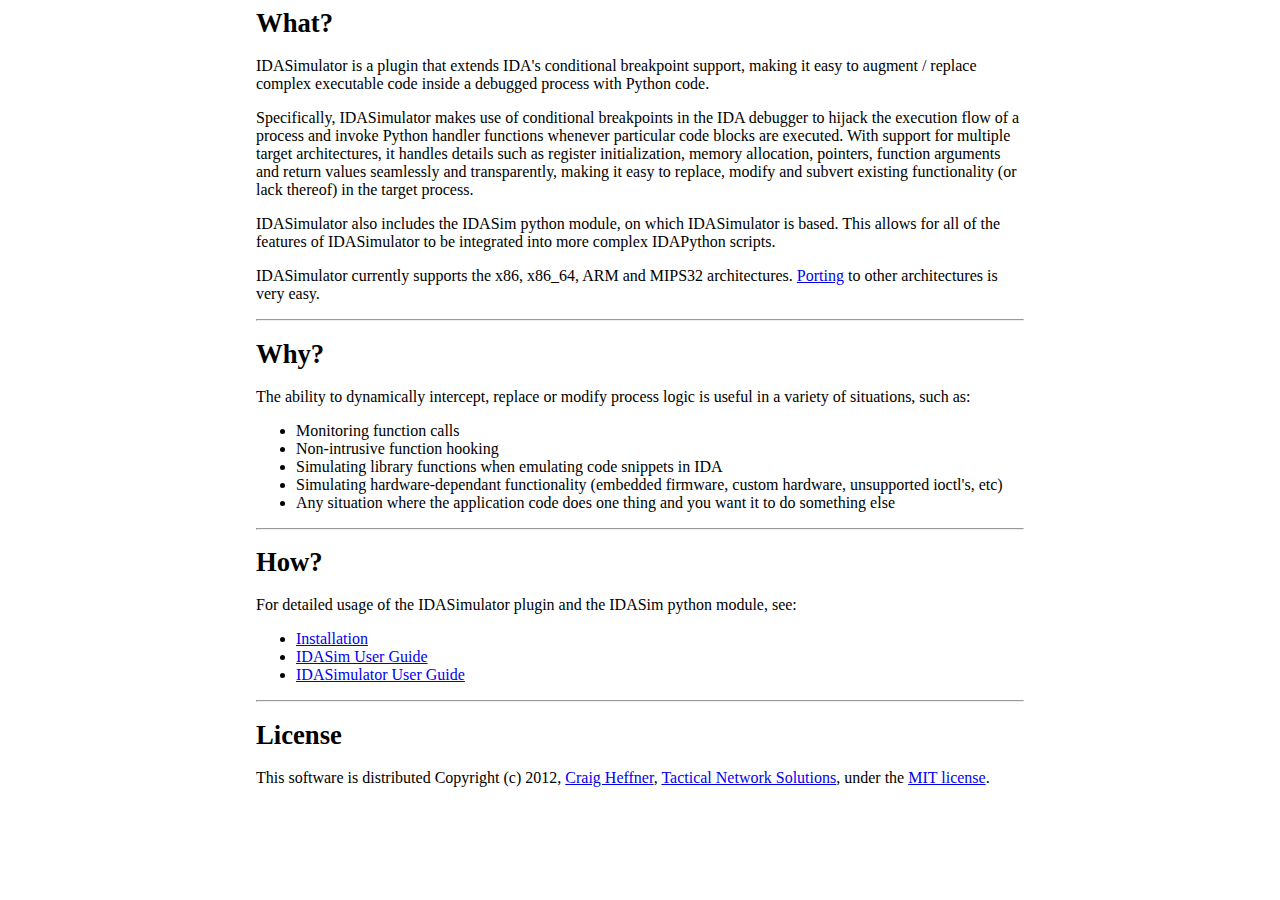
<file: docs/index.html>
<html>
	<head>
		<title>IDASimulator</title>
		<link rel="stylesheet" type="text/css" href="css/style.css">
	</head>

	<body>

		<h1>What?</h1>
		<div id="intro">
			<p>
			IDASimulator is a plugin that extends IDA's conditional breakpoint support, making it easy to augment / replace complex executable code inside a debugged process with Python code.
			</p>

			<p>
			Specifically, IDASimulator makes use of conditional breakpoints in the IDA debugger to hijack the execution flow of a process
			and invoke Python handler functions whenever particular code blocks are executed. With support for multiple target architectures,
			it handles details such as register initialization, memory allocation, pointers, function arguments and return values seamlessly 
			and transparently, making it easy to replace, modify and subvert existing functionality (or lack thereof) in the target process.
			</p>

			<p>
			IDASimulator also includes the IDASim python module, on which IDASimulator is based. This allows for all of the features of IDASimulator
			to be integrated into more complex IDAPython scripts.
			</p>

			<p>
			IDASimulator currently supports the x86, x86_64, ARM and MIPS32 architectures. <a href="idasim/index.html#porting">Porting</a> to other architectures is very easy.
			</p>
			<hr />
		</div>

		<h1>Why?</h1>
		<div id="why">
			<p>
				The ability to dynamically intercept, replace or modify process logic is useful in a variety of situations, such as:

				<ul>
					<li>Monitoring function calls </li>
					<li>Non-intrusive function hooking</li>
					<li>Simulating library functions when emulating code snippets in IDA</li>
					<li>Simulating hardware-dependant functionality (embedded firmware, custom hardware, unsupported ioctl's, etc)</li>
					<li>Any situation where the application code does one thing and you want it to do something else</li>
				</ul>
			</p>
			<hr />
		</div>

		<h1>How?</h1>
		<div id="start">
			<p>
				For detailed usage of the IDASimulator plugin and the IDASim python module, see:
				
				<ul>
					<li><a href="idasimulator/index.html#install">Installation</a></li>
					<li><a href="idasim/index.html">IDASim User Guide</a></li>
					<li><a href="idasimulator/index.html">IDASimulator User Guide</a></li>
				</ul>
			</p>
			<hr />
		</div>

		<h1>License</h1>
		<div id="copy">
		<p>
		This software is distributed Copyright (c) 2012, <a href="http://www.devttys0.com">Craig Heffner</a>, <a href="http://www.tacnetsol.com">Tactical Network Solutions</a>, under the <a href="http://www.opensource.org/licenses/MIT">MIT license</a>.
		</p>

		</div>
	</body>
</html>
</file>
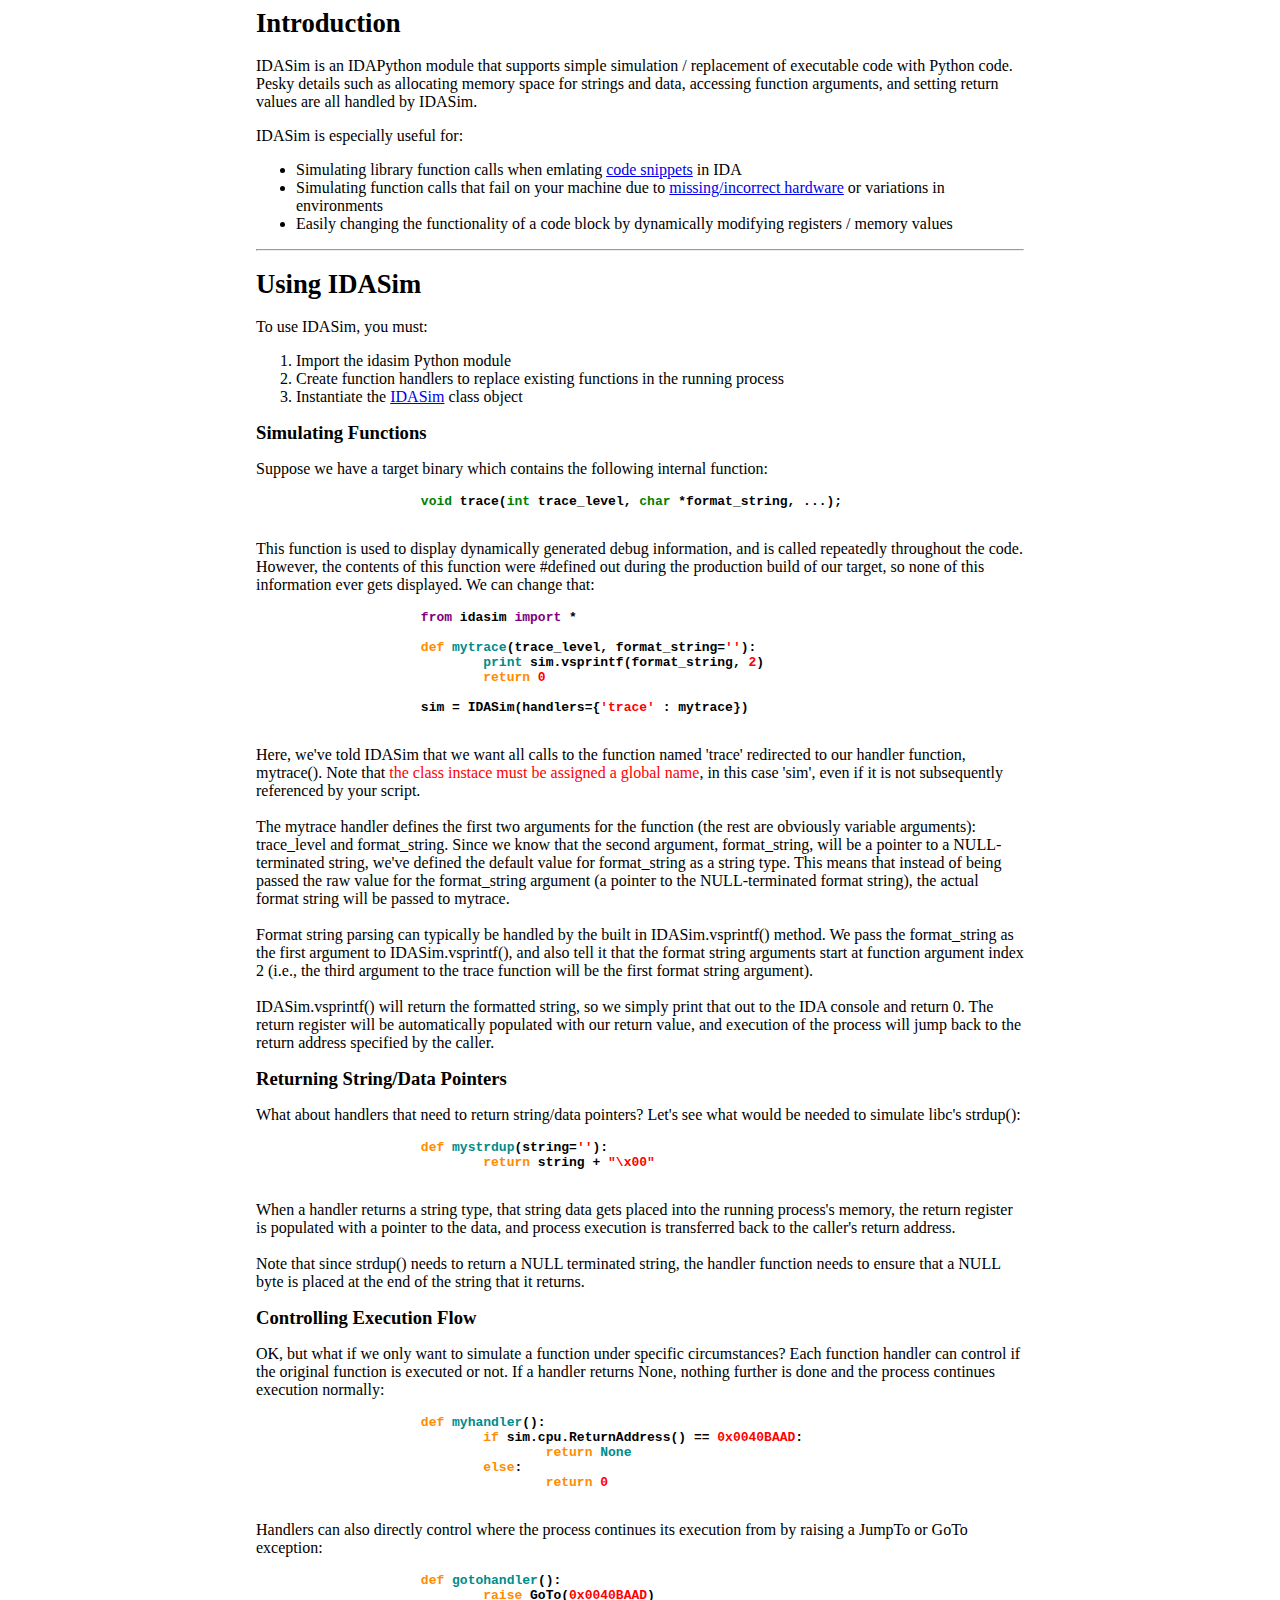
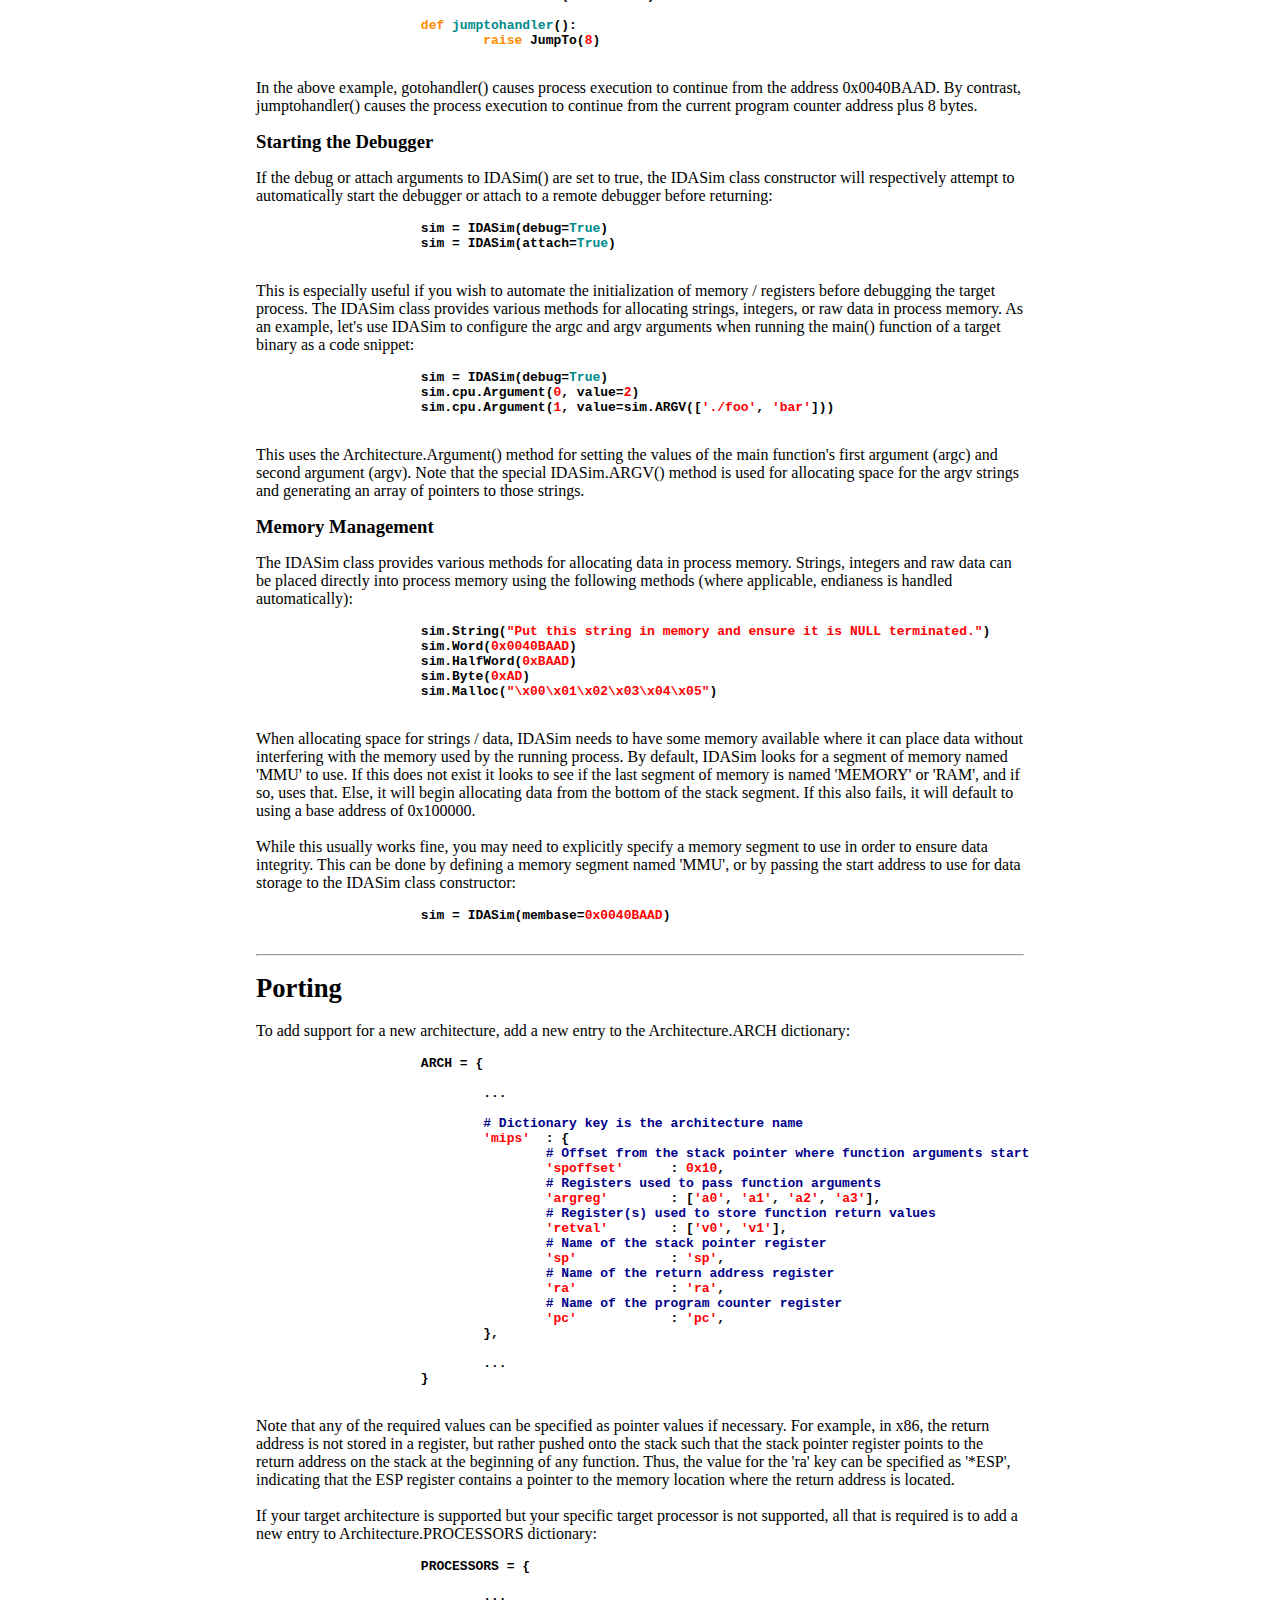
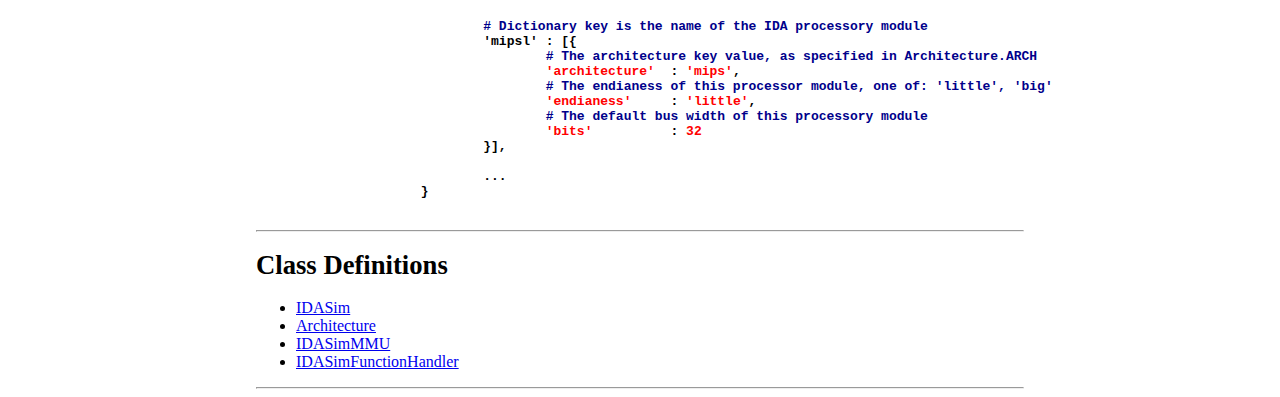
<file: docs/idasim/index.html>
<html>
	<head>
		<title>IDASim User Guide</title>
		<link rel="stylesheet" type="text/css" href="../css/style.css">
	</head>

	<body>

		<h1>Introduction</h1>
		<div id="intro">
			<p>
				IDASim is an IDAPython module that supports simple simulation / replacement of executable code
				with Python code.
				Pesky details such as allocating memory space for strings and data, accessing function arguments, 
				and setting return values are all handled by IDASim.
			</p>

			<p>
				IDASim is especially useful for:

				<ul>
					<li>Simulating library function calls when emlating <a href="http://www.hex-rays.com/products/ida/support/idadoc/1588.shtml">code snippets</a> in IDA</li>
					<li>Simulating function calls that fail on your machine due to <a href="http://www.devttys0.com/2012/03/emulating-nvram-in-qemu/">missing/incorrect hardware</a> or variations in environments</li>
					<li>Easily changing the functionality of a code block by dynamically modifying registers / memory values</li>
				</ul>
			</p>

			<hr />
		</div>

		<h1>Using IDASim</h1>
		<div id="usage">
			<p>
				To use IDASim, you must:

				<ol>
					<li>Import the idasim Python module</li>
					<li>Create function handlers to replace existing functions in the running process</li>
					<li>Instantiate the <a href="idasim.html">IDASim</a> class object</li>
				</ol>
			</p>
		<!--	<hr /> -->
			
			<h2>Simulating Functions</h2>
			<p>
				Suppose we have a target binary which contains the following internal function:
			
				<blockquote>
				<pre>
		<span class="green">void</span> trace(<span class="green">int</span> trace_level, <span class="green">char</span> *format_string, ...);
				</pre>
				</blockquote>

				This function is used to display dynamically generated debug information, and is called repeatedly throughout 
				the code. However, the contents of this function were #defined out during the production build of our target, 
				so none of this information ever gets displayed. We can change that:

				<blockquote>
				<pre>
		<span class="purple">from</span> idasim <span class="purple">import</span> *

		<span class="gold">def</span> <span class="aqua">mytrace</span>(trace_level, format_string=<span class="red">''</span>):
			<span class="aqua">print</span> sim.vsprintf(format_string, <span class="red">2</span>)
			<span class="gold">return</span> <span class="red">0</span>

		sim = IDASim(handlers={<span class="red">'trace'</span> : mytrace})
				</pre>
				</blockquote>

				Here, we've told IDASim that we want all calls to the function named 'trace' redirected to our handler function, mytrace().
				Note that <span class="red">the class instace must be assigned a global name</span>, in this case 'sim', even if it is not 
				subsequently referenced by your script.
				<br /><br />

				The mytrace handler defines the first two arguments for the function (the rest are obviously variable arguments): trace_level 
				and format_string. Since we know that the second argument, format_string, will be a pointer to a NULL-terminated string, we've 
				defined the default value for format_string as a string type. This means that instead of being passed the raw value for the 
				format_string argument (a pointer to the NULL-terminated format string), the actual format string will be passed to mytrace.
				<br /><br />

				Format string parsing can typically be handled by the built in IDASim.vsprintf() method. We pass the format_string as the first argument to
				IDASim.vsprintf(), and also tell it that the format string arguments start at function argument index 2 (i.e., the third argument
				to the trace function will be the first format string argument).
				<br /><br />

				IDASim.vsprintf() will return the formatted string, so we simply print that out to the IDA console and return 0. The
				return register will be automatically populated with our return value, and execution of the process will jump back
				to the return address specified by the caller.
			</p>
		<!--	<hr /> -->

			<h2 id="handlers">Returning String/Data Pointers</h2>
			<p>
				What about handlers that need to return string/data pointers? Let's see what would be needed to simulate libc's strdup():

				<blockquote>
				<pre>
		<span class="gold">def</span> <span class="aqua">mystrdup</span>(string=<span class="red">''</span>):
			<span class="gold">return</span> string + <span class="red">"\x00"</span>
				</pre>
				</blockquote>

				When a handler returns a string type, that string data gets placed into the running process's memory, the return
				register is populated with a pointer to the data, and process execution is transferred back to the caller's return address.
				<br /><br />

				Note that since strdup() needs to return a NULL terminated string, the handler function needs to ensure that a NULL byte 
				is placed at the end of the string that it returns.
			</p>
		<!--	<hr /> -->

			<h2>Controlling Execution Flow</h2>
			<p>
				OK, but what if we only want to simulate a function under specific circumstances? Each function handler can control if the
				original function is executed or not. If a handler returns None, nothing further is done and the process continues execution normally:

				<blockquote>
				<pre>
		<span class="gold">def</span> <span class="aqua">myhandler</span>():
			<span class="gold">if</span> sim.cpu.ReturnAddress() == <span class="red">0x0040BAAD</span>:
				<span class="gold">return</span> <span class="aqua">None</span>
			<span class="gold">else</span>:
				<span class="gold">return</span> <span class="red">0</span>
				</blockquote>
				</pre>
			</p>

			<p>
				Handlers can also directly control where the process continues its execution from by raising a JumpTo or GoTo exception:

				<blockquote>
				<pre>
		<span class="gold">def</span> <span class="aqua">gotohandler</span>():
			<span class="gold">raise</span> GoTo(<span class="red">0x0040BAAD</span>)

		<span class="gold">def</span> <span class="aqua">jumptohandler</span>():
			<span class="gold">raise</span> JumpTo(<span class="red">8</span>)
				</pre>
				</blockquote>

				In the above example, gotohandler() causes process execution to continue from the address 0x0040BAAD. By contrast, jumptohandler()
				causes the process execution to continue from the current program counter address plus 8 bytes.
			</p>
		<!--	<hr /> -->

			<h2>Starting the Debugger</h2>
			<p>
				If the debug or attach arguments to IDASim() are set to true, the IDASim class constructor will respectively attempt to automatically 
				start the debugger or attach to a remote debugger before returning:
	
				<blockquote>
				<pre>
		sim = IDASim(debug=<span class="aqua">True</span>)
		sim = IDASim(attach=<span class="aqua">True</span>)
				</pre>
				</blockquote>

				This is especially useful if you wish to automate the initialization of memory / registers before debugging the target process.
				The IDASim class provides various methods for allocating strings, integers, or raw data in process memory. As an example, let's
				use IDASim to configure the argc and argv arguments when running the main() function of a target binary as a code snippet:

				<blockquote>
				<pre>
		sim = IDASim(debug=<span class="aqua">True</span>)
		sim.cpu.Argument(<span class="red">0</span>, value=<span class="red">2</span>)
		sim.cpu.Argument(<span class="red">1</span>, value=sim.ARGV([<span class="red">'./foo'</span>, <span class="red">'bar'</span>]))
				</pre>
				</blockquote>

				This uses the Architecture.Argument() method for setting the values of the main function's first argument (argc) and second argument (argv).
				Note that the special IDASim.ARGV() method is used for allocating space for the argv strings and generating an array of pointers to 
				those strings.
			</p>
		<!--	<hr /> -->

			<h2 id="mmu">Memory Management</h2>
			<p>
				The IDASim class provides various methods for allocating data in process memory. Strings, integers and raw data can be placed directly
				into process memory using the following methods (where applicable, endianess is handled automatically):

				<blockquote>
				<pre>
		sim.String(<span class="red">"Put this string in memory and ensure it is NULL terminated."</span>)
		sim.Word(<span class="red">0x0040BAAD</span>)
		sim.HalfWord(<span class="red">0xBAAD</span>)
		sim.Byte(<span class="red">0xAD</span>)
		sim.Malloc(<span class="red">"\x00\x01\x02\x03\x04\x05"</span>)
				</pre>
				</blockquote>

				When allocating space for strings / data, IDASim needs to have some memory available where it can place data without interfering with
				the memory used by the running process. By default, IDASim looks for a segment of memory named 'MMU' to use. If this does not exist
				it looks to see if the last segment of memory is named 'MEMORY' or 'RAM', and if so, uses that. Else, it will begin allocating data 
				from the bottom of the stack segment. If this also fails, it will default to using a base address of 0x100000.
				<br /><br />
				While this usually works fine, you may need to explicitly specify a memory segment to use in order to ensure data integrity. This can be 
				done by defining a memory segment named 'MMU', or by passing the start address to use for data storage to the IDASim class constructor:

				<blockquote>
				<pre>
		sim = IDASim(membase=<span class="red">0x0040BAAD</span>)
				</pre>
				</blockquote>
			</p>
			<hr />
			
		</div>

		<h1 id="porting">Porting</h1>
		<div id="ports">
			<p>
				 To add support for a new architecture, add a new entry to the Architecture.ARCH dictionary:

				<blockquote>
				<pre>
		ARCH = {

			...
	
			<span class="blue"># Dictionary key is the architecture name</span>
			<span class="red">'mips'</span>  : {
				<span class="blue"># Offset from the stack pointer where function arguments start</span>
				<span class="red">'spoffset'</span>      : <span class="red">0x10</span>,
				<span class="blue"># Registers used to pass function arguments</span>
				<span class="red">'argreg'</span>        : [<span class="red">'a0'</span>, <span class="red">'a1'</span>, <span class="red">'a2'</span>, <span class="red">'a3'</span>],
				<span class="blue"># Register(s) used to store function return values</span>
				<span class="red">'retval'</span>        : [<span class="red">'v0'</span>, <span class="red">'v1'</span>],
				<span class="blue"># Name of the stack pointer register</span>
				<span class="red">'sp'</span>            : <span class="red">'sp'</span>,
				<span class="blue"># Name of the return address register</span>
				<span class="red">'ra'</span>            : <span class="red">'ra'</span>,
				<span class="blue"># Name of the program counter register</span>
				<span class="red">'pc'</span>            : <span class="red">'pc'</span>,
			},
	
			...
		}
				</pre>
				</blockquote>

				Note that any of the required values can be specified as pointer values if necessary. For example, in x86, the return
				address is not stored in a register, but rather pushed onto the stack such that the stack pointer register points
				to the return address on the stack at the beginning of any function. Thus, the value for the 'ra' key can be specified
				as '*ESP', indicating that the ESP register contains a pointer to the memory location where the return address is located.
				<br /><br />

				If your target architecture is supported but your specific target processor is not supported, all
				that is required is to add a new entry to Architecture.PROCESSORS dictionary:

				<blockquote>
				<pre>
		PROCESSORS = {

			...

			<span class="blue"># Dictionary key is the name of the IDA processory module</span>
			'mipsl' : [{
				<span class="blue"># The architecture key value, as specified in Architecture.ARCH</span>
				<span class="red">'architecture'</span>  : <span class="red">'mips'</span>,
				<span class="blue"># The endianess of this processor module, one of: 'little', 'big'</span>
				<span class="red">'endianess'</span>     : <span class="red">'little'</span>,
				<span class="blue"># The default bus width of this processory module</span>
				<span class="red">'bits'</span>          : <span class="red">32</span>
			}],

			...
		}
				</blockquote>
				</pre>
			</p>
			<hr />
		</div>

		<h1>Class Definitions</h1>
		<div id="classes">
			<p>
				<ul>
					<li><a href="idasim.html">IDASim</a></li>
					<li><a href="architecture.html">Architecture</a></li>
					<li><a href="mmu.html">IDASimMMU</a></li>
					<li><a href="handler.html">IDASimFunctionHandler</a></li>
				</ul>
			</p>
			<hr />
		</div>
	</body>
</html>
</file>
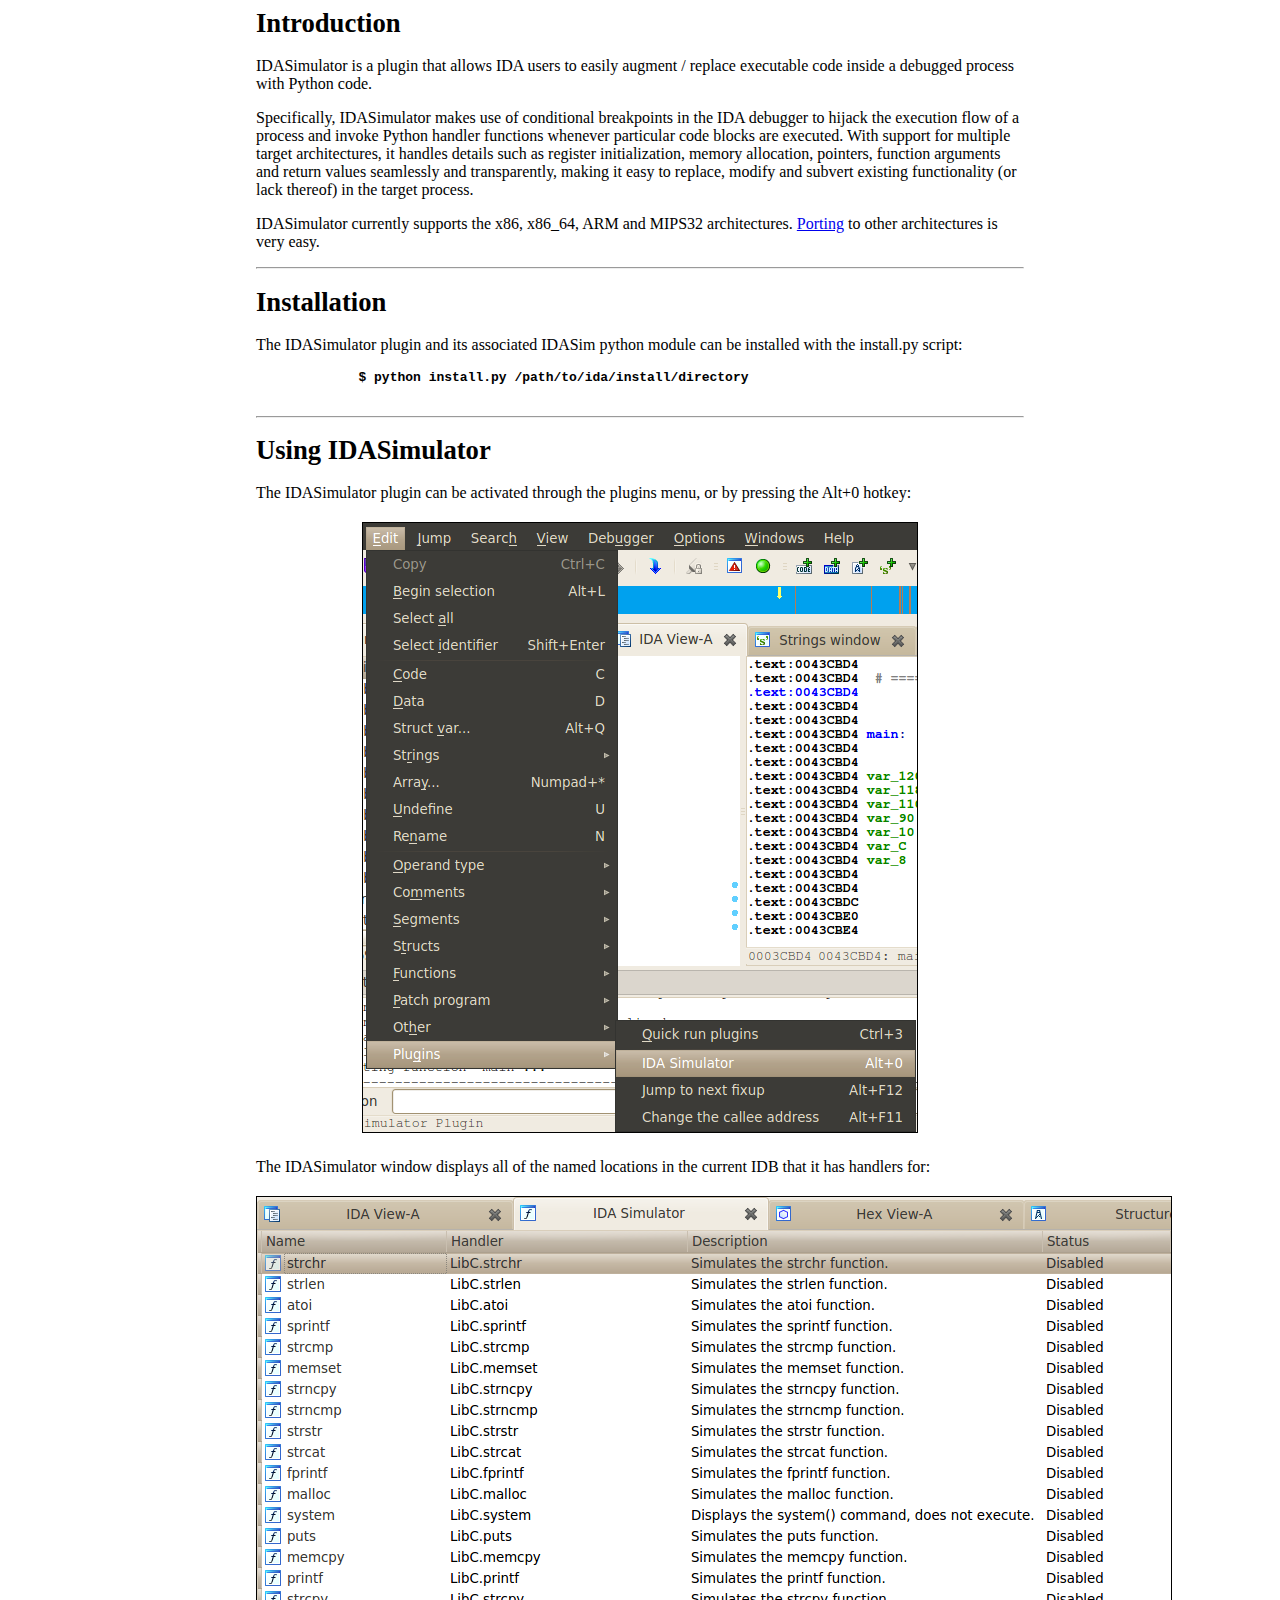
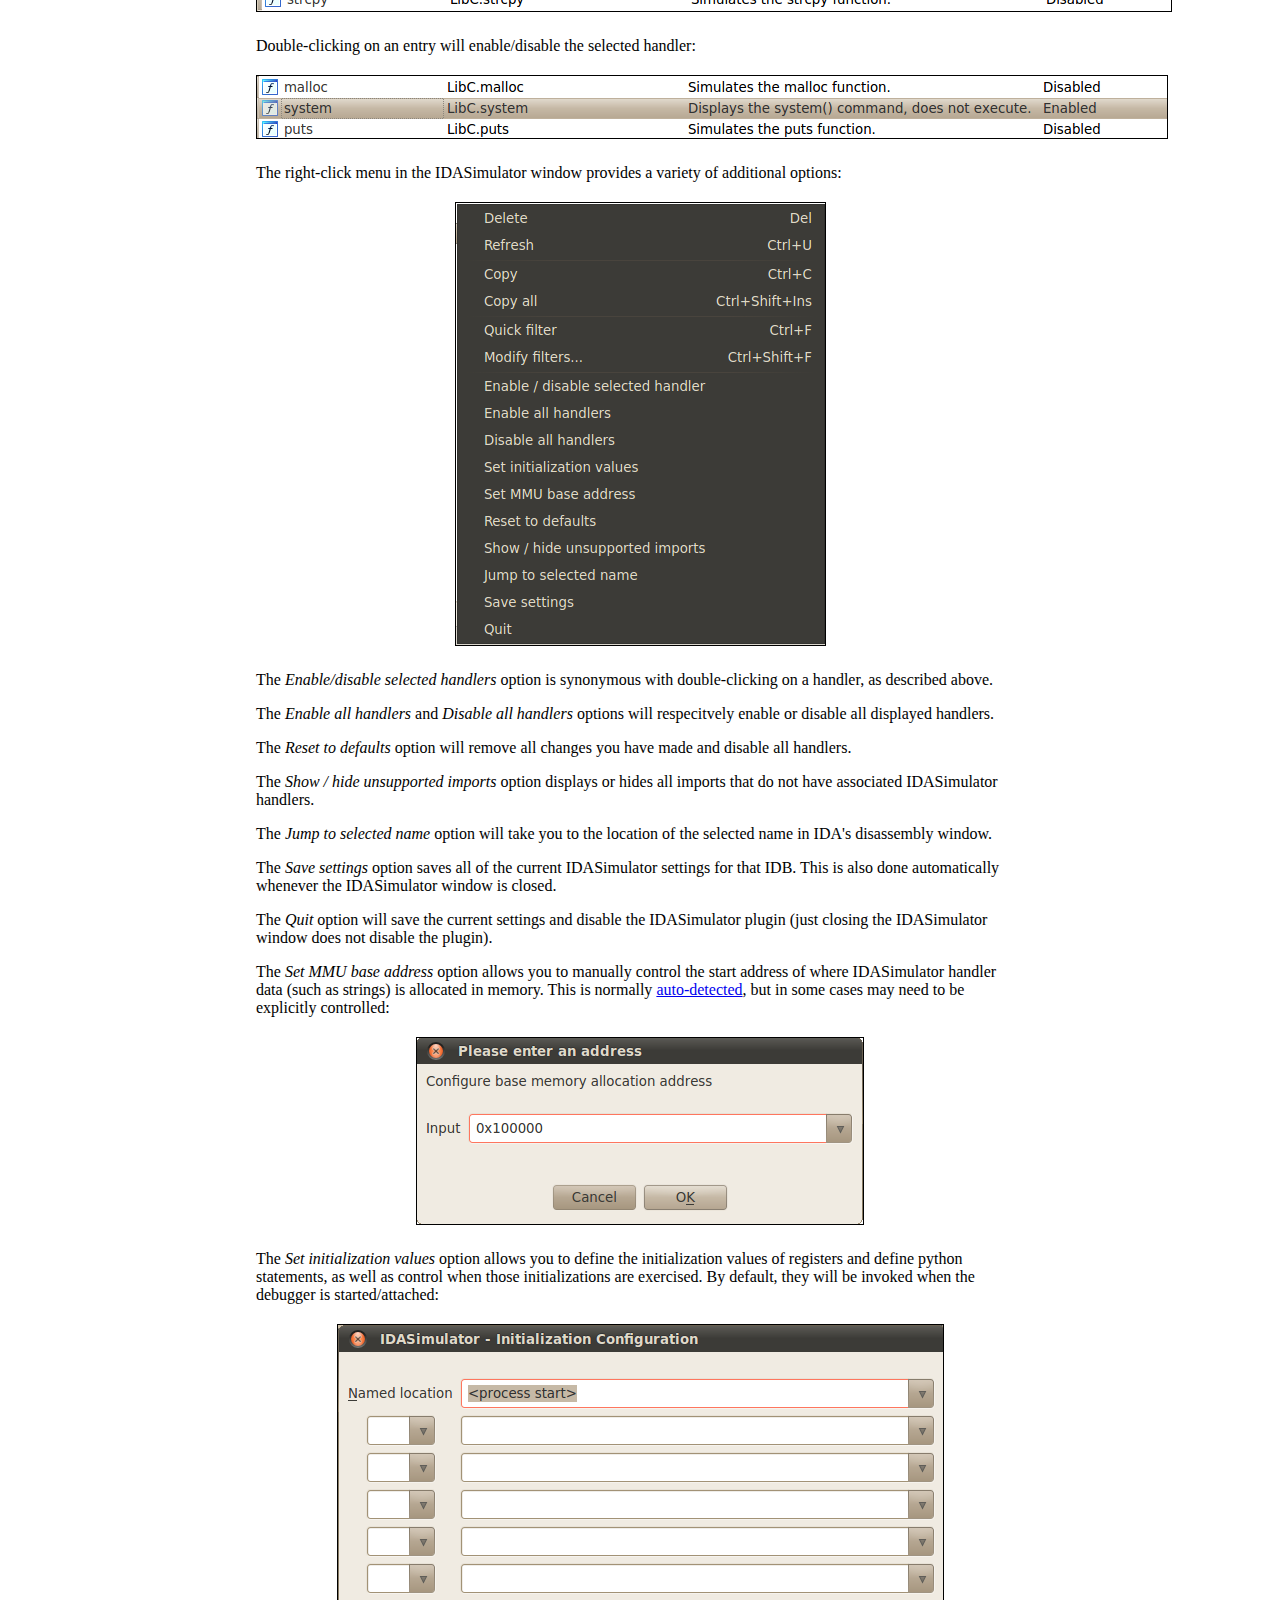
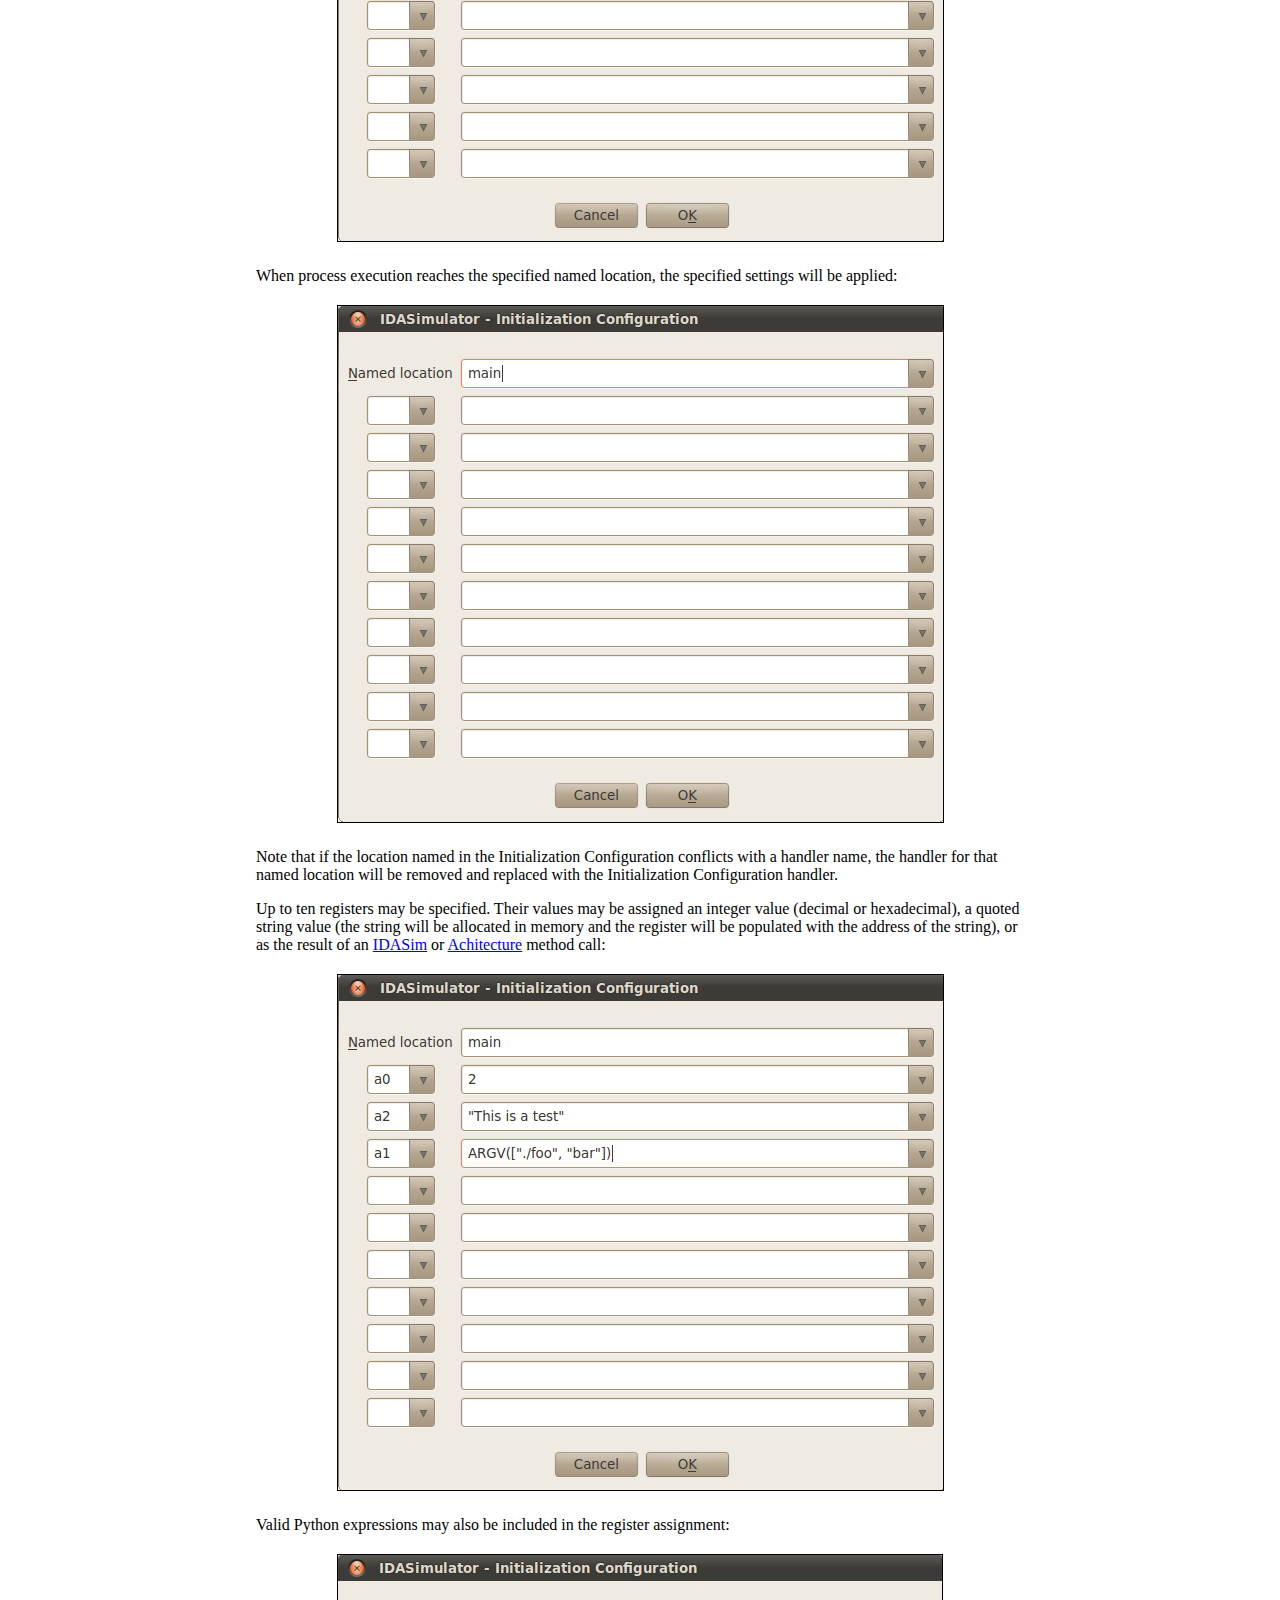
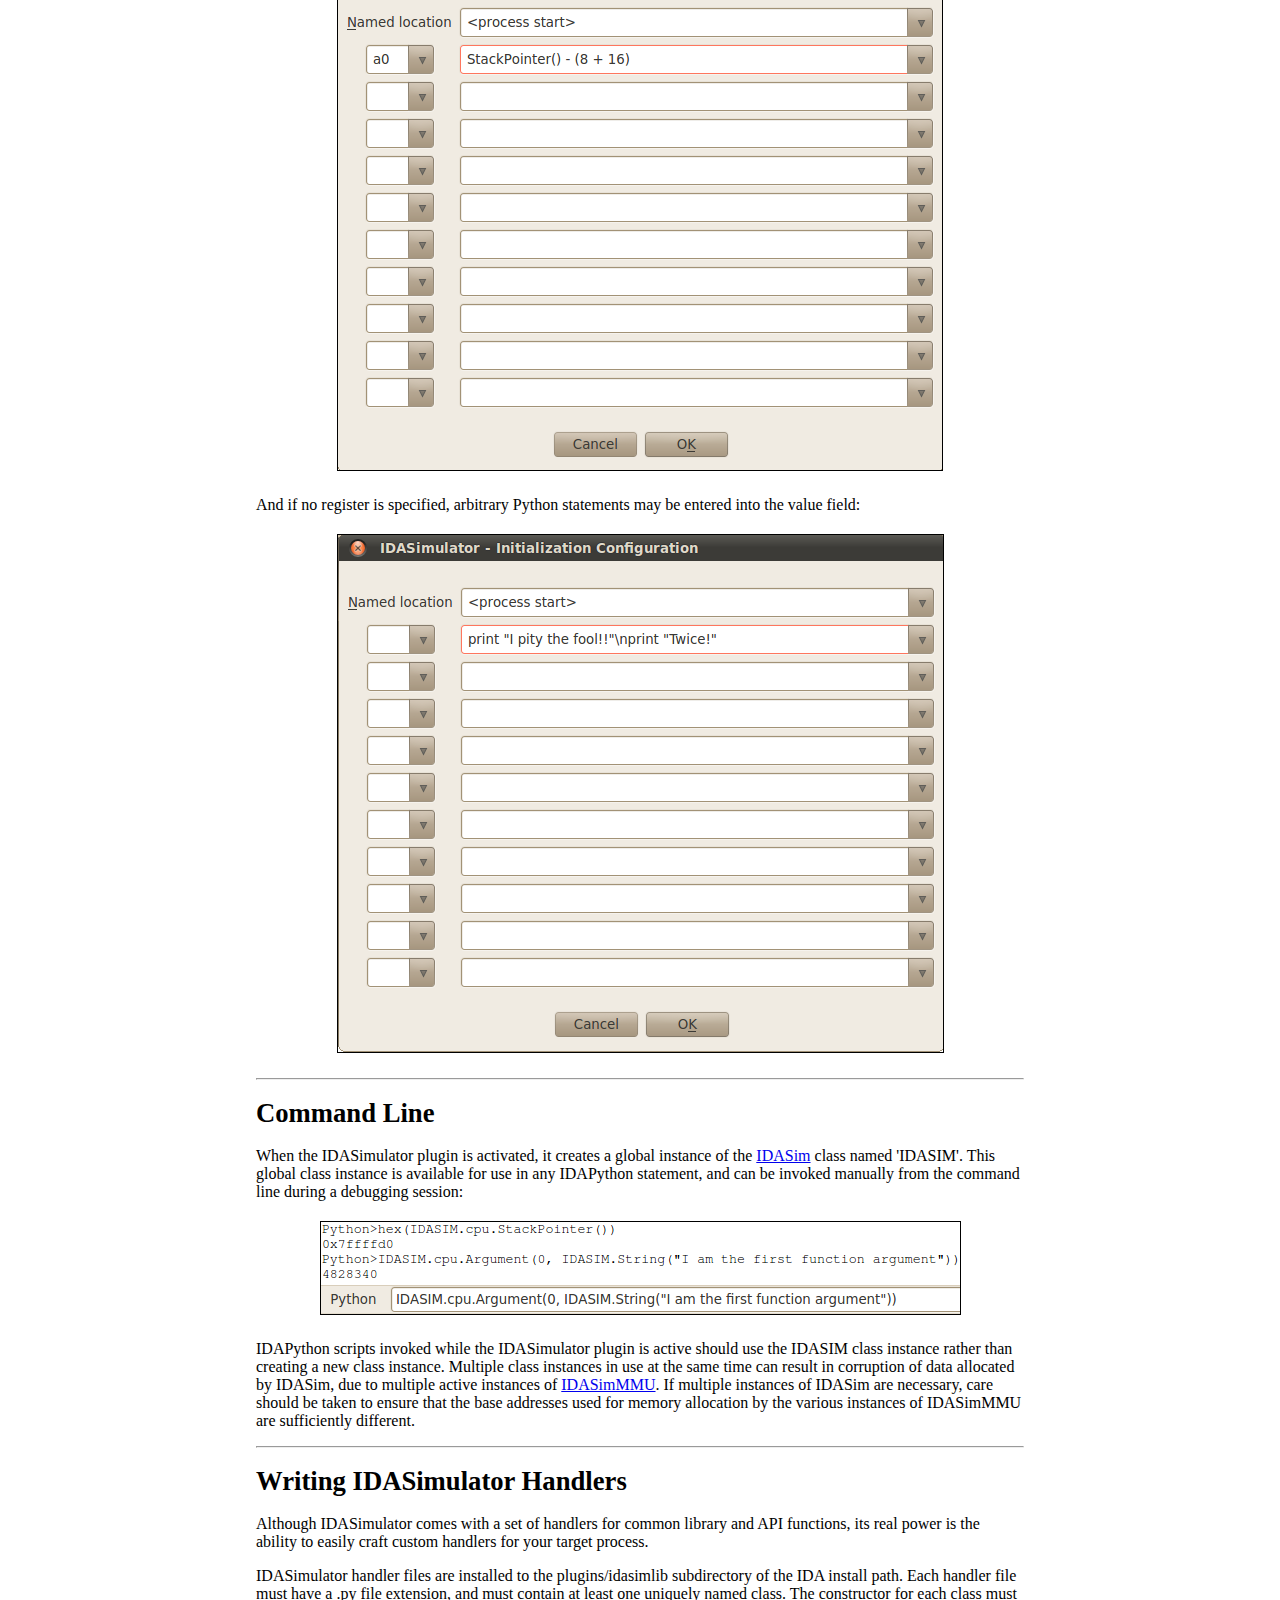
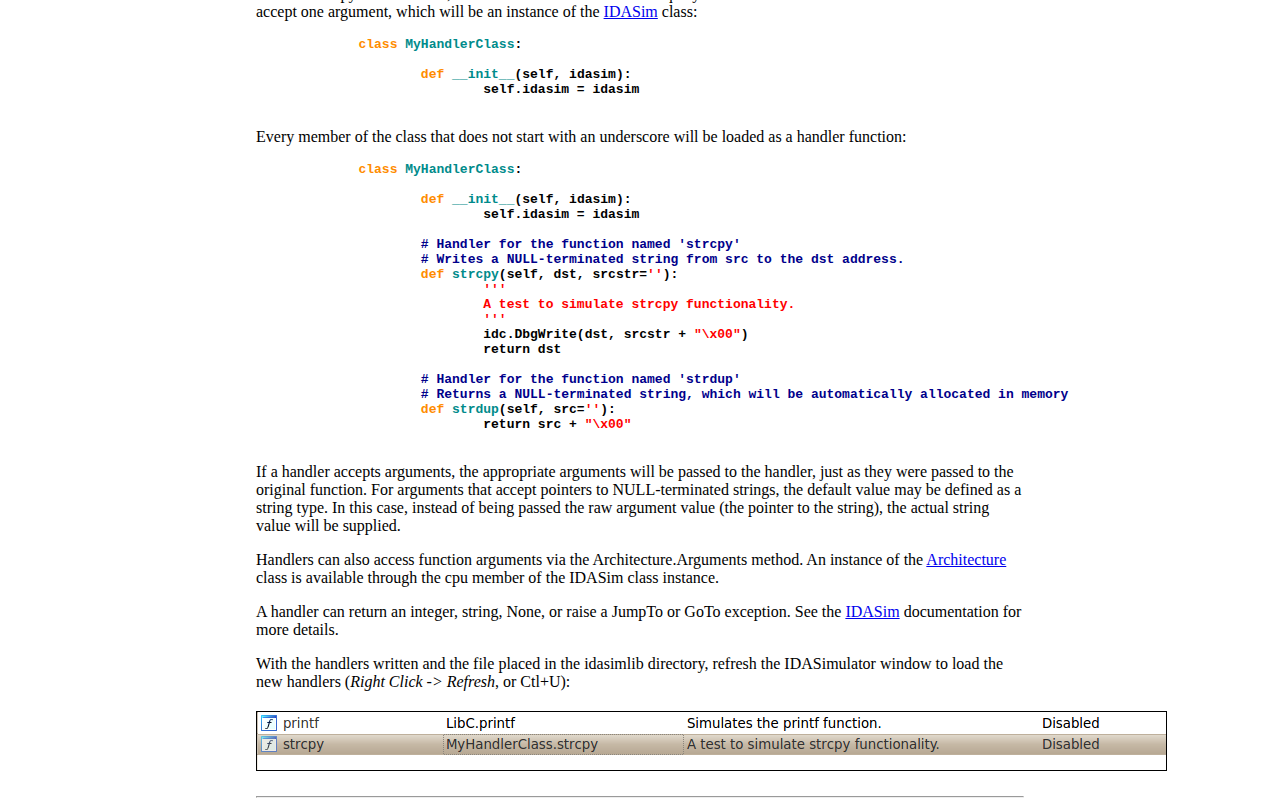
<file: docs/idasimulator/index.html>
<html>
	<head>
		<title>IDASimulator User Guide</title>
		<link rel="stylesheet" type="text/css" href="../css/style.css">
	</head>

	<body>

		<h1>Introduction</h1>
		<div id="intro">
			<p>
			IDASimulator is a plugin that allows IDA users to easily augment / replace executable code inside a debugged process with Python code.
			</p>

			<p>
			Specifically, IDASimulator makes use of conditional breakpoints in the IDA debugger to hijack the execution flow of a process
			and invoke Python handler functions whenever particular code blocks are executed. With support for multiple target architectures,
			it handles details such as register initialization, memory allocation, pointers, function arguments and return values seamlessly 
			and transparently, making it easy to replace, modify and subvert existing functionality (or lack thereof) in the target process.
			</p>

			<p>
			IDASimulator currently supports the x86, x86_64, ARM and MIPS32 architectures. <a href="../idasim/index.html#porting">Porting</a> to other architectures is very easy.
			</p>
			<hr />
		</div>

		<h1 id="install">Installation</h1>
		<div id="installation">
			<p>
			The IDASimulator plugin and its associated IDASim python module can be installed with the install.py script:

			<blockquote>
			<pre>
	$ python install.py /path/to/ida/install/directory
			</pre>
			</blockquote>
			</p>
			<hr />
		</div>

		<h1>Using IDASimulator</h1>
		<div id="usage">
			<p>
			The IDASimulator plugin can be activated through the plugins menu, or by pressing the Alt+0 hotkey:
			</p>

			<p>
			<img src="images/start_idasimulator.png" />

			<p>
			The IDASimulator window displays all of the named locations in the current IDB that it has handlers for:
			</p>

			<p>
			<img src="images/activate_plugin.png" />
			</p>

			<p>
			Double-clicking on an entry will enable/disable the selected handler:
			</p>

			<p>
			<img src="images/activate_handler.png" />
			</p>

			<p>
			The right-click menu in the IDASimulator window provides a variety of additional options:
			</p>

			<p>
			<img src="images/right_click_menu.png" />
			</p>

			<p>
			The <em>Enable/disable selected handlers</em> option is synonymous with double-clicking on a handler, as described above.
			</p>

			<p>
			The <em>Enable all handlers</em> and <em>Disable all handlers</em> options will respecitvely enable or disable all displayed handlers.
			</p>

			<p>
			The <em>Reset to defaults</em> option will remove all changes you have made and disable all handlers.
			</p>

			<p>
			The <em>Show / hide unsupported imports</em> option displays or hides all imports that do not have associated IDASimulator handlers.
			</p>

			<p>
			The <em>Jump to selected name</em> option will take you to the location of the selected name in IDA's disassembly window.
			</p>
	
			<p>
			The <em>Save settings</em> option saves all of the current IDASimulator settings for that IDB. This is also done automatically whenever the IDASimulator
			window is closed.
			</p>

			<p>
			The <em>Quit</em> option will save the current settings and disable the IDASimulator plugin (just closing the IDASimulator window does not disable the plugin).
			</p>

			<p>The <em>Set MMU base address</em> option allows you to manually control the start address of where IDASimulator handler data (such as strings)
			is allocated in memory. This is normally <a href="../idasim/index.html#mmu">auto-detected</a>, but in some cases may need to be explicitly controlled:
			<p>

			<p>
			<img src="images/membase.png" />
			</p>

			<p>
			The <em>Set initialization values</em> option allows you to define the initialization values of registers and define python statements, 
			as well as control when those initializations are exercised. By default, they will be invoked when the debugger is started/attached:
			</p>

			<p>
			<img src="images/register_config_defaults.png" />
			</p>

			<p>
			When process execution reaches the specified named location, the specified settings will be applied:
			</p>

			<p>
			<img src="images/register_config_main.png" />
			</p>

			<p>
			Note that if the location named in the Initialization Configuration conflicts with a handler name, the handler for that
			named location will be removed and replaced with the Initialization Configuration handler.
			</p>

			<p>
			Up to ten registers may be specified. Their values may be assigned an integer value (decimal or hexadecimal), a quoted string value (the string will 
			be allocated in memory and the register will be populated with the address of the string), or as the result of an 
			<a href="../idasim/idasim.html">IDASim</a> or <a href="../idasim/architecture.html">Achitecture</a> method call:
			</p>

			<p>
			<img src="images/registers_configured.png" />
			</p>

			<p>
			Valid Python expressions may also be included in the register assignment:
			</p>

			<p>
			<img src="images/register_config_expression.png" />
			</p>

			<p>
			And if no register is specified, arbitrary Python statements may be entered into the value field:
			</p>

			<p>
			<img src="images/python_expression.png" />
			</p>

			<hr />
		</div>

		<h1>Command Line</h1>
		<div id="cmdline">
			<p>
			When the IDASimulator plugin is activated, it creates a global instance of the <a href="../idasim/idasim.html">IDASim</a> class named 'IDASIM'. 
			This global class instance is available for use in any IDAPython statement, and can be invoked manually from the command line during a debugging session:
			</p>	

			<p>
			<img src="images/idasimulator_command_line.png" />
			</p>

			<p>
			IDAPython scripts invoked while the IDASimulator plugin is active should use the IDASIM class instance rather than creating a new class instance.
			Multiple class instances in use at the same time can result in corruption of data allocated by IDASim, due to multiple active instances of 
			<a href="../idasim/mmu.html">IDASimMMU</a>.
			If multiple instances of IDASim are necessary, care should be taken to ensure that the base addresses used for memory allocation by the various
			instances of IDASimMMU are sufficiently different.
			</p>

			<hr />
		</div>

		<h1>Writing IDASimulator Handlers</h1>
		<div id="handlers">
			<p>
			Although IDASimulator comes with a set of handlers for common library and API functions, its real power is the ability to easily
			craft custom handlers for your target process.
			</p>

			<p>
			IDASimulator handler files are installed to the plugins/idasimlib subdirectory of the IDA install path. Each handler file must have a .py 
			file extension, and must contain at least one uniquely named class. The constructor for each class must accept one argument, which will be
			an instance of the <a href="../idasim/idasim.html">IDASim</a> class:

			<blockquote>
			<pre>
	<span class="gold">class</span> <span class="aqua">MyHandlerClass</span>:

		<span class="gold">def</span> <span class="aqua">__init__</span>(self, idasim):
			self.idasim = idasim
			</pre>
			</blockquote>
			</p>

			<p>
			Every member of the class that does not start with an underscore will be loaded as a handler function:

			<blockquote>
			<pre>
	<span class="gold">class</span> <span class="aqua">MyHandlerClass</span>:

		<span class="gold">def</span> <span class="aqua">__init__</span>(self, idasim):
			self.idasim = idasim

		<span class="blue"># Handler for the function named 'strcpy'
		# Writes a NULL-terminated string from src to the dst address.</span>
		<span class="gold">def</span> <span class="aqua">strcpy</span>(self, dst, srcstr=<span class="red">''</span>):
			<span class="red">'''
			A test to simulate strcpy functionality.
			'''</span>
			idc.DbgWrite(dst, srcstr + <span class="red">"\x00"</span>)
			return dst

		<span class="blue"># Handler for the function named 'strdup'
		# Returns a NULL-terminated string, which will be automatically allocated in memory</span>
		<span class="gold">def</span> <span class="aqua">strdup</span>(self, src=<span class="red">''</span>):
			return src + <span class="red">"\x00"</span>
			</pre>
			</blockquote>
			</p>

			<p>
			If a handler accepts arguments, the appropriate arguments will be passed to the handler, just as they were passed to the
			original function. For arguments that accept pointers to NULL-terminated strings, the default value may be defined as a string type. 
			In this case, instead of being passed the raw argument value (the pointer to the string), the actual string value will be supplied.
			</p>

			<p>
			Handlers can also access function arguments via the Architecture.Arguments method. 
			An instance of the <a href="../idasim/architecture.html">Architecture</a> class is available through the cpu member of the IDASim class instance.
			</p>

			<p>
			A handler can return an integer, string, None, or raise a JumpTo or GoTo exception. 
			See the <a href="../idasim/index.html#handlers">IDASim</a> documentation for more details.
			</p>

			<p>
			With the handlers written and the file placed in the idasimlib directory, refresh the IDASimulator window to load the new handlers (<em>Right Click -> Refresh</em>, or Ctl+U):
			</p>

			<p>
			<img src="images/new_handler.png" />
			</p>
			<hr />
		</div>
	</body>
</html>
</file>
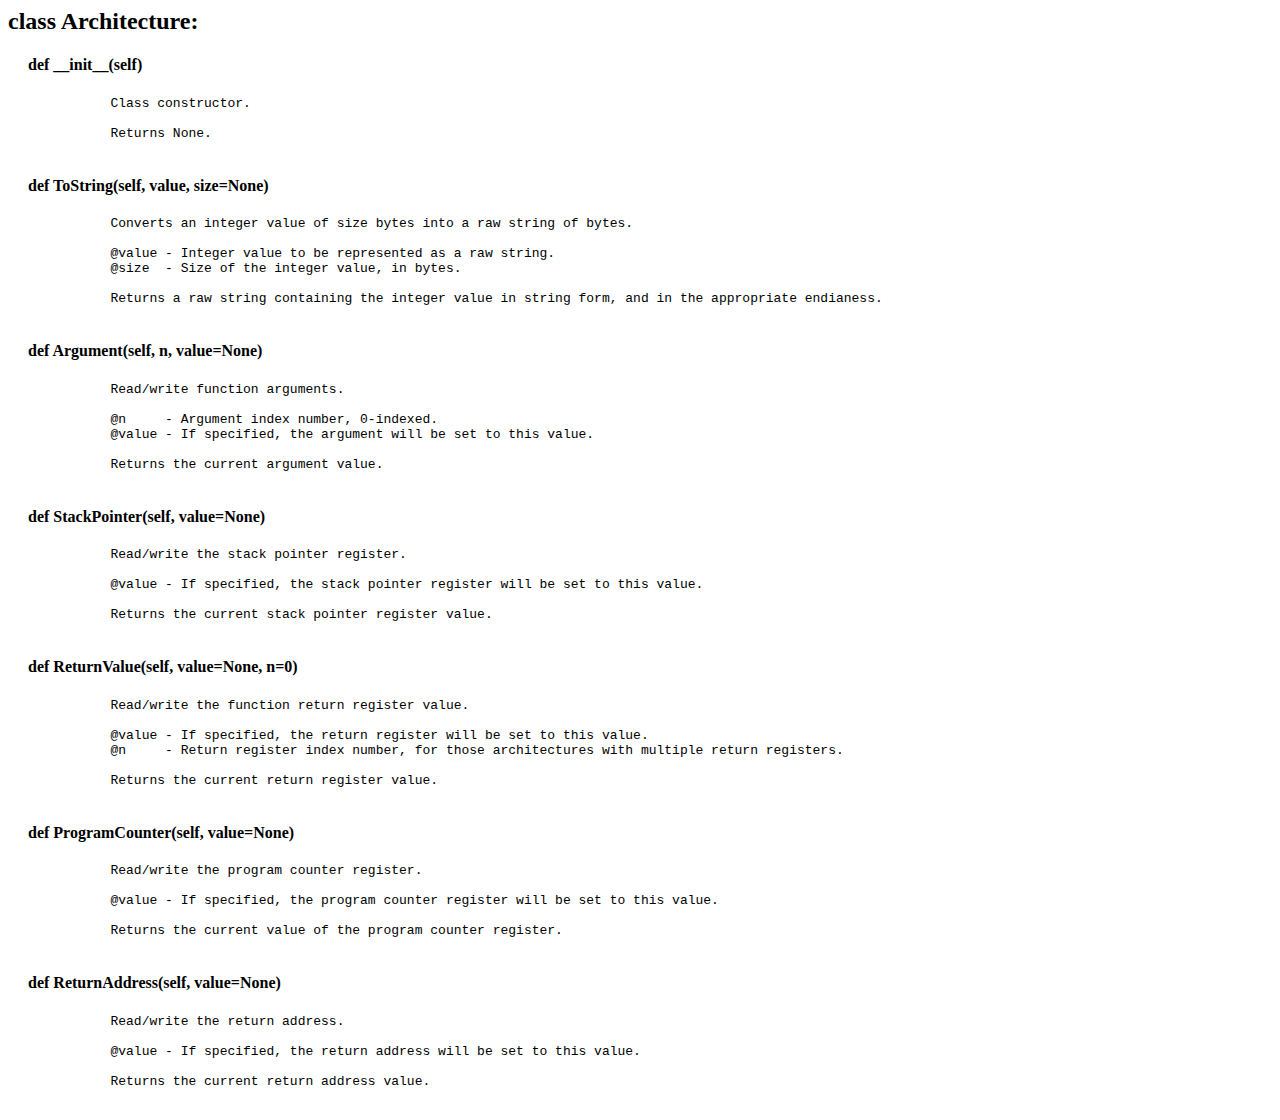
<file: docs/idasim/architecture.html>
<html>
	<head>
		<title>Architecture</title>

		<style>
			h4 { margin-left: 20px; };
		</style>
	</head>
	
	<body>
		<h2>class Architecture:</h2>

		<h4>def __init__(self)</h4>
		<p>
		<blockquote>
		<pre>
	Class constructor.

	Returns None.
		</pre>
		</blockquote>
		</p>

		<h4>def ToString(self, value, size=None)</h4>
		<p>
		<blockquote>
		<pre>
	Converts an integer value of size bytes into a raw string of bytes.

	@value - Integer value to be represented as a raw string.
	@size  - Size of the integer value, in bytes.

	Returns a raw string containing the integer value in string form, and in the appropriate endianess.
		</pre>
		</blockquote>
		</p>
		
		<h4>def Argument(self, n, value=None)</h4>
		<p>
		<blockquote>
		<pre>
	Read/write function arguments.

	@n     - Argument index number, 0-indexed.
	@value - If specified, the argument will be set to this value.

	Returns the current argument value.
		</pre>
		</blockquote>
		</p>

		<h4>def StackPointer(self, value=None)</h4>
		<p>
		<blockquote>
		<pre>
	Read/write the stack pointer register.

	@value - If specified, the stack pointer register will be set to this value.

	Returns the current stack pointer register value.
		</pre>
		</blockquote>
		</p>

		<h4>def ReturnValue(self, value=None, n=0)</h4>
		<p>
		<blockquote>
		<pre>
	Read/write the function return register value.

	@value - If specified, the return register will be set to this value.
	@n     - Return register index number, for those architectures with multiple return registers.

	Returns the current return register value.
		</pre>
		</blockquote>
		</p>
		
		<h4>def ProgramCounter(self, value=None)</h4>
		<p>
		<blockquote>
		<pre>
	Read/write the program counter register.

	@value - If specified, the program counter register will be set to this value.

	Returns the current value of the program counter register.
		</pre>
		</blockquote>
		</p>

		<h4>def ReturnAddress(self, value=None)</h4>
		<p>
		<blockquote>
		<pre>
	Read/write the return address.

	@value - If specified, the return address will be set to this value.

	Returns the current return address value.
		</pre>
		</blockquote>
		</p>
</body>
</html>
</file>
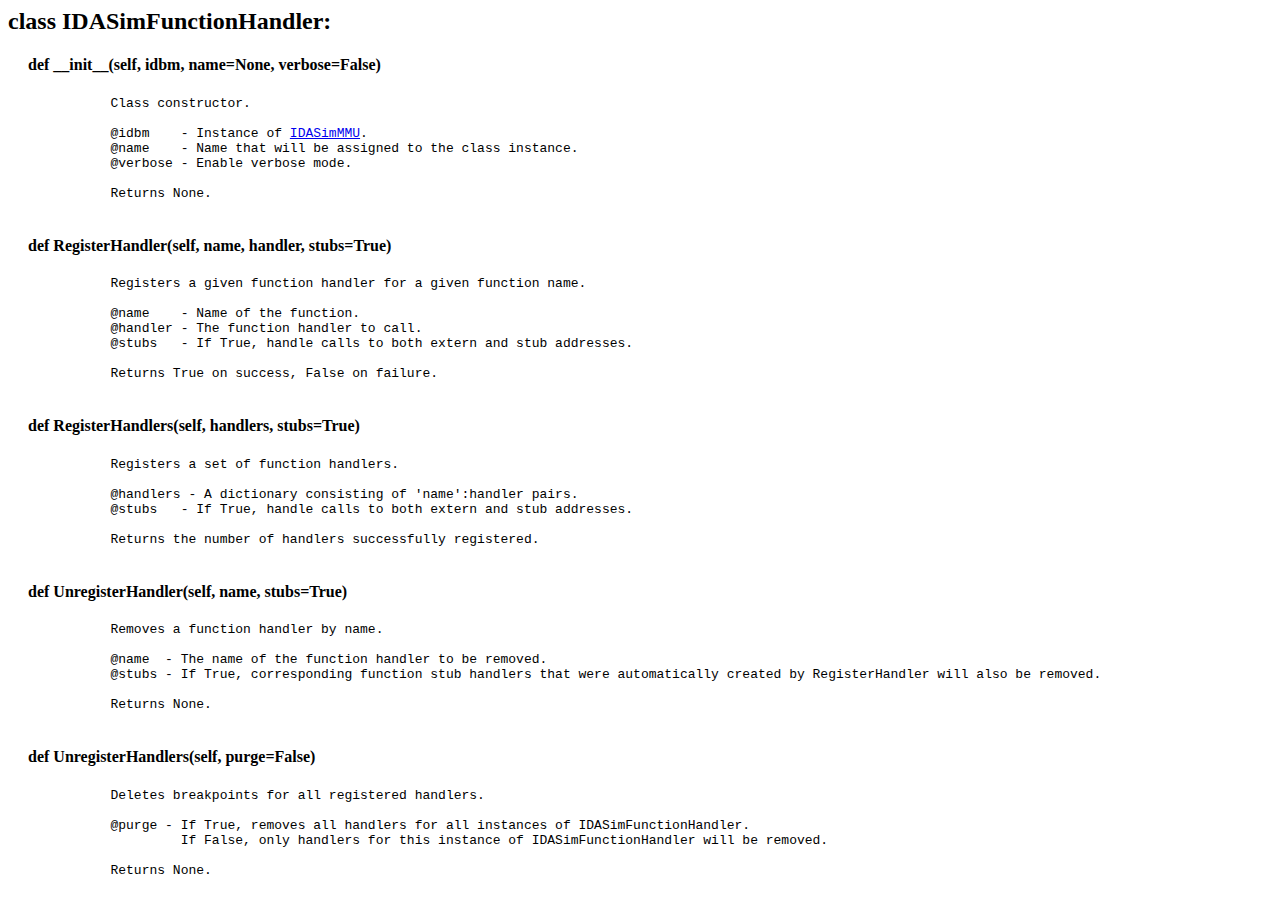
<file: docs/idasim/handler.html>
<html>
	<head>
		<title>IDASimFunctionHandler</title>

		<style>
			h4 { margin-left: 20px; };
		</style>
	</head>
	<body>
		<h2>class IDASimFunctionHandler:</h2>

		<h4>def __init__(self, idbm, name=None, verbose=False)</h4>
		<p>
		<blockquote>
		<pre>
	Class constructor.

	@idbm    - Instance of <a href="mmu.html">IDASimMMU</a>.
	@name    - Name that will be assigned to the class instance.
	@verbose - Enable verbose mode.

	Returns None.
		</pre>
		</blockquote>
		</p>
	
		<h4>def RegisterHandler(self, name, handler, stubs=True)</h4>
		<p>
		<blockquote>
		<pre>
	Registers a given function handler for a given function name.

	@name    - Name of the function.
	@handler - The function handler to call.
	@stubs   - If True, handle calls to both extern and stub addresses.

	Returns True on success, False on failure.
		</blockquote>
		</pre>
		</p>

		<h4>def RegisterHandlers(self, handlers, stubs=True)</h4>
		<p>
		<blockquote>
		<pre>
	Registers a set of function handlers.

	@handlers - A dictionary consisting of 'name':handler pairs.
	@stubs   - If True, handle calls to both extern and stub addresses.
                
	Returns the number of handlers successfully registered.
		</pre>
		</blockquote>
		</p>

		<h4>def UnregisterHandler(self, name, stubs=True)</h4>
		<p>
		<blockquote>
		<pre>
	Removes a function handler by name.

	@name  - The name of the function handler to be removed.
	@stubs - If True, corresponding function stub handlers that were automatically created by RegisterHandler will also be removed.

	Returns None.
		</pre>
		</blockquote>
		</p>

		<h4>def UnregisterHandlers(self, purge=False)</h4>
		<p>
		<blockquote>
		<pre>
	Deletes breakpoints for all registered handlers.

	@purge - If True, removes all handlers for all instances of IDASimFunctionHandler.
	         If False, only handlers for this instance of IDASimFunctionHandler will be removed.

	Returns None.
		</pre>
		</blockquote>
		</p>
	</body>
</html>
</file>
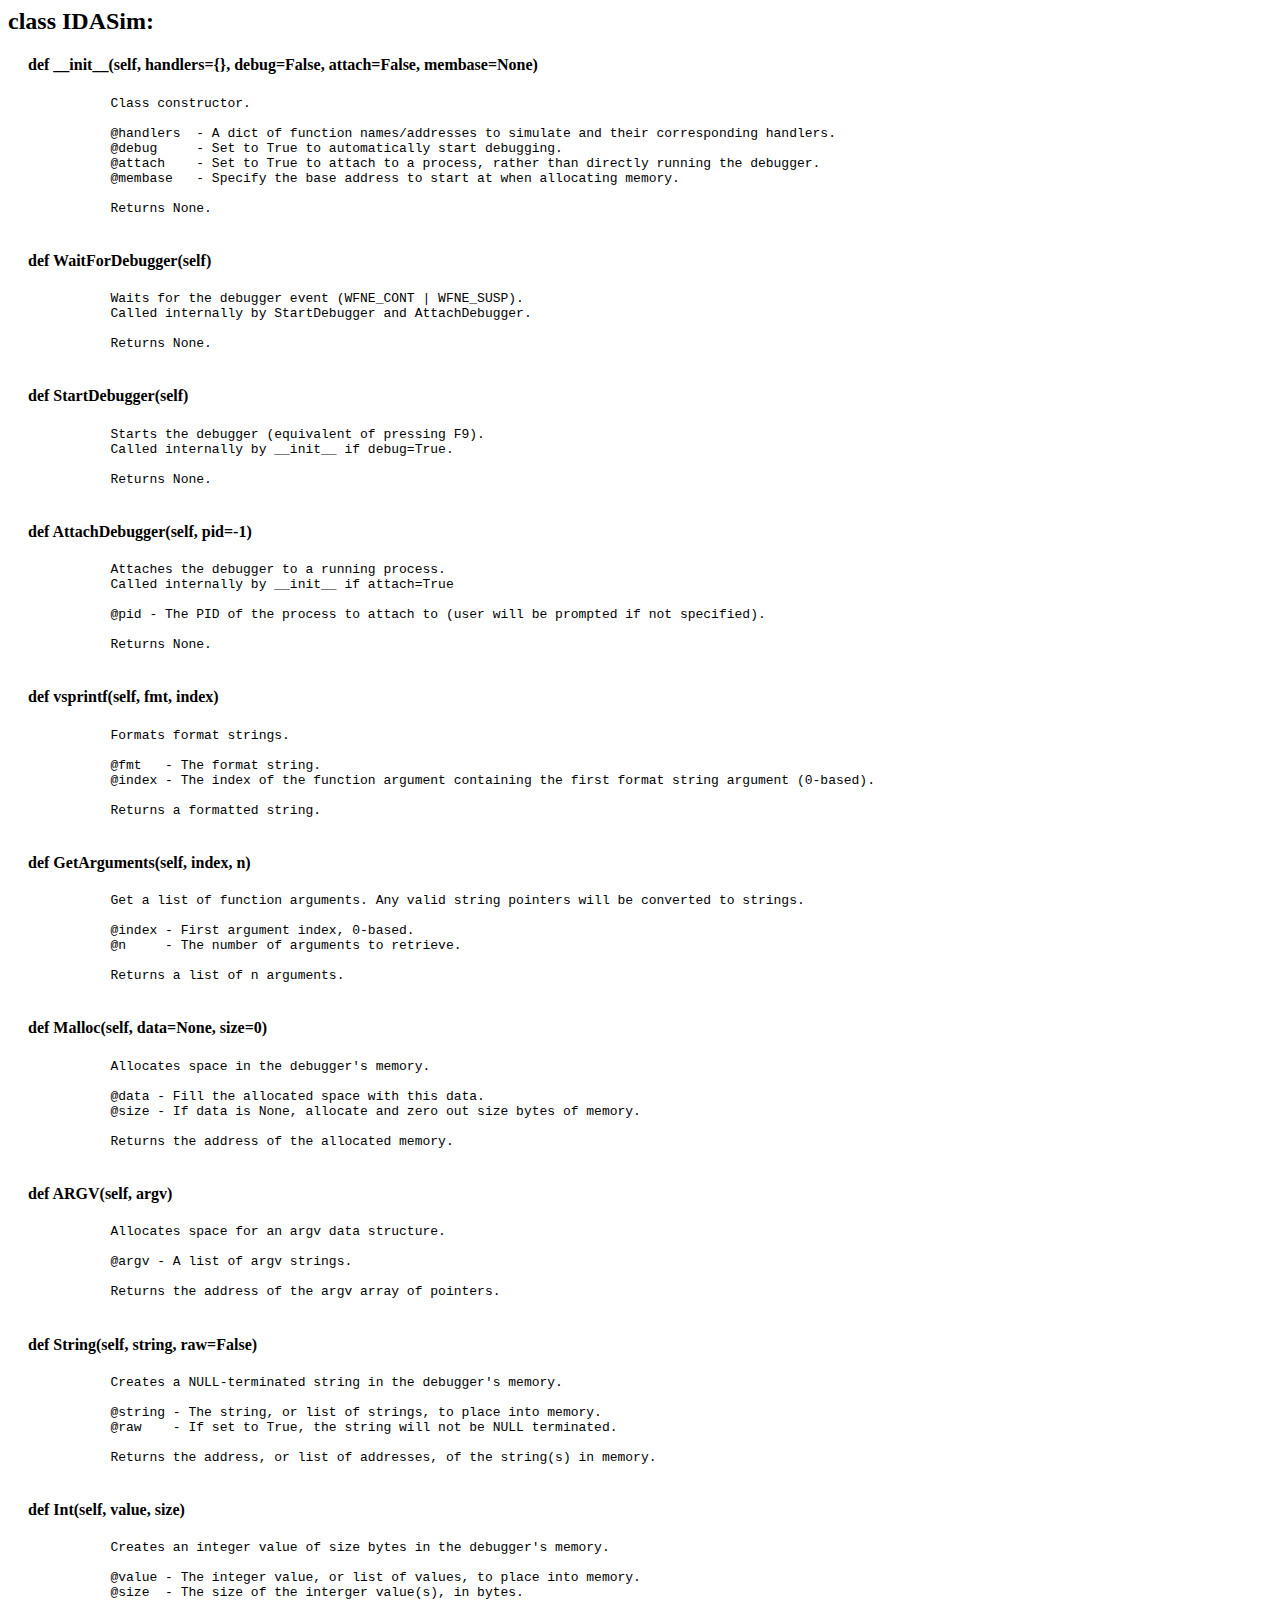
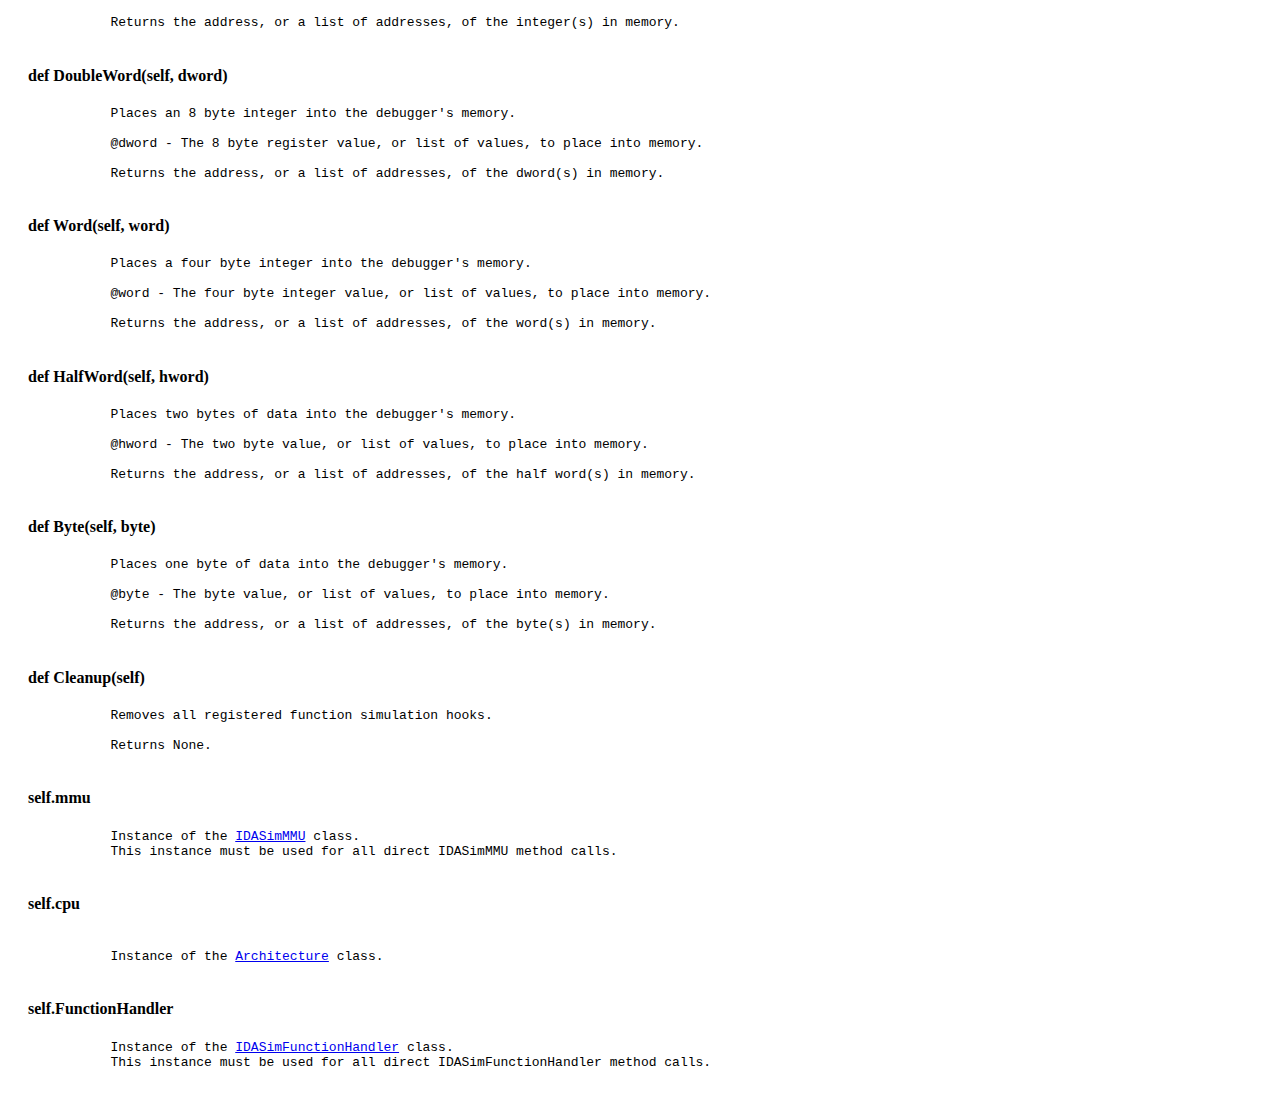
<file: docs/idasim/idasim.html>
<html>
	<head>
		<title>IDASim</title>

		<style>
			h4 { margin-left: 20px; };
		</style>
	</head>
	<body>
		<h2>class IDASim:</h2>
		
		<h4>def __init__(self, handlers={}, debug=False, attach=False, membase=None)</h4>
		<p>
		<blockquote>
		<pre>
	Class constructor.

	@handlers  - A dict of function names/addresses to simulate and their corresponding handlers.
	@debug     - Set to True to automatically start debugging.
	@attach    - Set to True to attach to a process, rather than directly running the debugger.
	@membase   - Specify the base address to start at when allocating memory.

	Returns None.
		</pre>
		</blockquote>
		</p>
	
		<h4>def WaitForDebugger(self)</h4>
		<p>
		<blockquote>
		<pre>
	Waits for the debugger event (WFNE_CONT | WFNE_SUSP).
	Called internally by StartDebugger and AttachDebugger.

	Returns None.
		</blockquote>
		</pre>
		</p>

		<h4>def StartDebugger(self)</h4>
		<p>
		<blockquote>
		<pre>
	Starts the debugger (equivalent of pressing F9).
	Called internally by __init__ if debug=True.

	Returns None.
		</pre>
		</blockquote>
		</p>

		<h4>def AttachDebugger(self, pid=-1)</h4>
		<p>
		<blockquote>
		<pre>
	Attaches the debugger to a running process.
	Called internally by __init__ if attach=True

	@pid - The PID of the process to attach to (user will be prompted if not specified).

	Returns None.
		</pre>
		</blockquote>
		</p>

		<h4>def vsprintf(self, fmt, index)</h4>
		<p>
		<blockquote>
		<pre>
	Formats format strings.

	@fmt   - The format string.
	@index - The index of the function argument containing the first format string argument (0-based).

	Returns a formatted string.
		</pre>
		</blockquote>
		</p>

		<h4>def GetArguments(self, index, n)</h4>
		<p>
		<blockquote>
		<pre>
	Get a list of function arguments. Any valid string pointers will be converted to strings.

	@index - First argument index, 0-based.
	@n     - The number of arguments to retrieve.

	Returns a list of n arguments.
		</pre>
		</blockquote>
		</p>

		<h4>def Malloc(self, data=None, size=0)</h4>
		<p>
		<blockquote>
		<pre>
	Allocates space in the debugger's memory.

	@data - Fill the allocated space with this data.
	@size - If data is None, allocate and zero out size bytes of memory.

	Returns the address of the allocated memory.
		</pre>
		</blockquote>
		</p>

		<h4>def ARGV(self, argv)</h4>
		<p>
		<blockquote>
		<pre>
	Allocates space for an argv data structure.

	@argv - A list of argv strings.

	Returns the address of the argv array of pointers.
		</pre>
		</blockquote>
		</p>

		<h4>def String(self, string, raw=False)</h4>
		<p>
		<blockquote>
		<pre>
	Creates a NULL-terminated string in the debugger's memory.

	@string - The string, or list of strings, to place into memory.
	@raw    - If set to True, the string will not be NULL terminated.

	Returns the address, or list of addresses, of the string(s) in memory.
		</pre>
		</blockquote>
		</p>

		<h4>def Int(self, value, size)</h4>
		<p>
		<blockquote>
		<pre>
	Creates an integer value of size bytes in the debugger's memory.

	@value - The integer value, or list of values, to place into memory.
	@size  - The size of the interger value(s), in bytes.

	Returns the address, or a list of addresses, of the integer(s) in memory.
		</pre>
		</blockquote>
		</p>

		<h4>def DoubleWord(self, dword)</h4>
		<p>
		<blockquote>
		<pre>
	Places an 8 byte integer into the debugger's memory.

	@dword - The 8 byte register value, or list of values, to place into memory.

	Returns the address, or a list of addresses, of the dword(s) in memory.
		</pre>
		</blockquote>

		<h4>def Word(self, word)</h4>
		<p>
		<blockquote>
		<pre>
	Places a four byte integer into the debugger's memory.

	@word - The four byte integer value, or list of values, to place into memory.

	Returns the address, or a list of addresses, of the word(s) in memory.
		</pre>
		</blockquote>
		</p>

		<h4>def HalfWord(self, hword)</h4>
		<p>
		<blockquote>
		<pre>
	Places two bytes of data into the debugger's memory.

	@hword - The two byte value, or list of values, to place into memory.

	Returns the address, or a list of addresses, of the half word(s) in memory.
		</pre>
		</blockquote>
		</p>

		<h4>def Byte(self, byte)</h4>
		<p>
		<blockquote>
		<pre>
	Places one byte of data into the debugger's memory.
                
	@byte - The byte value, or list of values, to place into memory.
                
	Returns the address, or a list of addresses, of the byte(s) in memory.
		</pre>
		</blockquote>
		</p>
		
		<h4>def Cleanup(self)</h4>
		<p>
		<blockquote>
		<pre>
	Removes all registered function simulation hooks.

	Returns None.
		</pre>
		</blockquote>
		</p>

		<h4>self.mmu</h4>
		<p>
		<blockquote>
		<pre>
	Instance of the <a href="mmu.html">IDASimMMU</a> class.
	This instance must be used for all direct IDASimMMU method calls.
		</pre>
		</blockquote>
		</p>

		<h4>self.cpu</h4>       
		<p>             
		<blockquote>            
		<pre>           
	Instance of the <a href="architecture.html">Architecture</a> class.
		</pre>          
		</blockquote>           
		</p>

		<h4>self.FunctionHandler</h4>
		<p>
		<blockquote>
		<pre>
	Instance of the <a href="handler.html">IDASimFunctionHandler</a> class.
	This instance must be used for all direct IDASimFunctionHandler method calls.
		</pre>
		</blockquote>
		</p>
	</body>
</html>
</file>
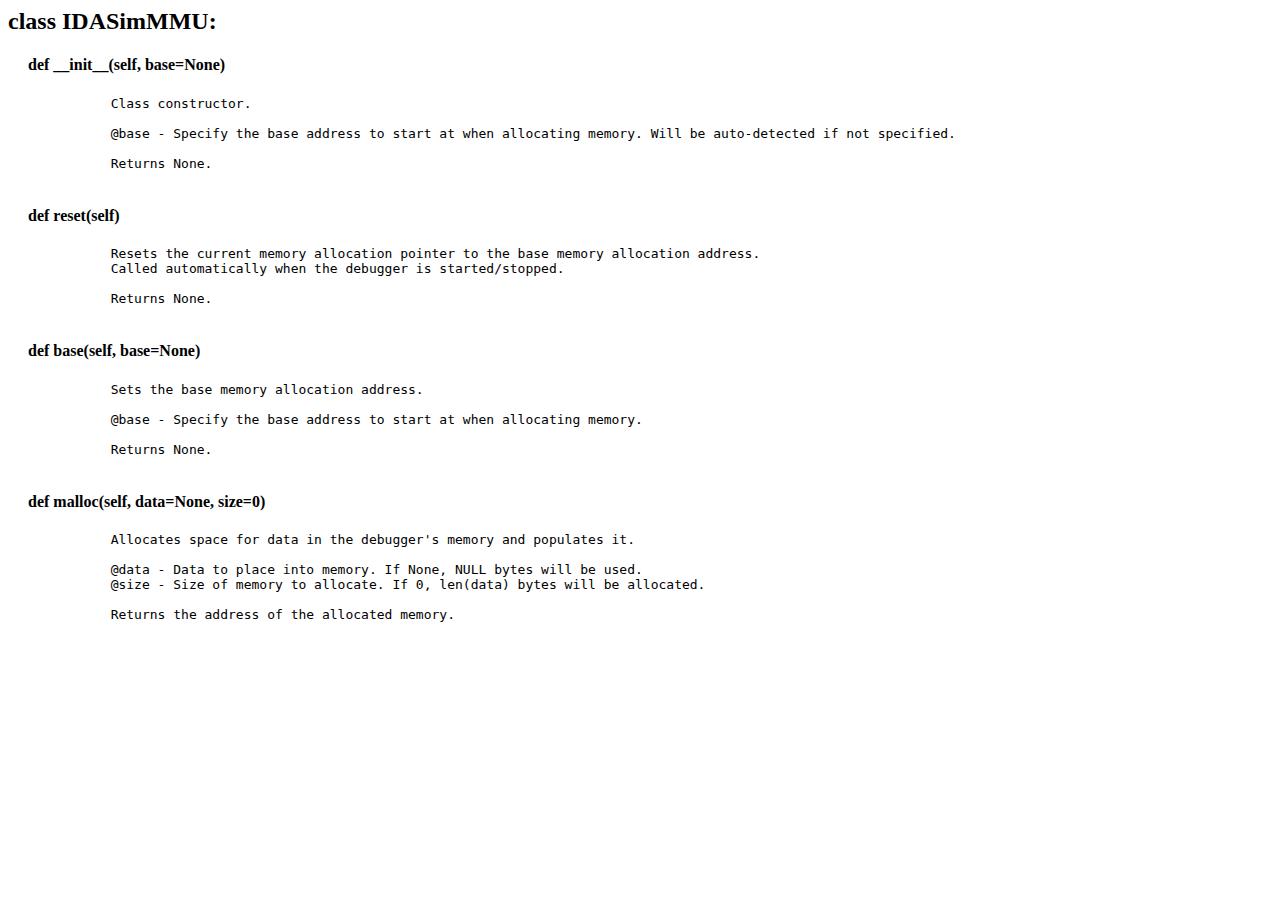
<file: docs/idasim/mmu.html>
<html>
	<head>
		<title>IDASimMMU</title>

		<style>
			h4 { margin-left: 20px; };
		</style>
	</head>
	<body>
		<h2>class IDASimMMU:</h2>

		<h4>def __init__(self, base=None)</h4>
		<p>
		<blockquote>
		<pre>
	Class constructor.

	@base - Specify the base address to start at when allocating memory. Will be auto-detected if not specified.

	Returns None.
		</pre>
		</blockquote>
		</p>
	
		<h4>def reset(self)</h4>
		<p>
		<blockquote>
		<pre>
	Resets the current memory allocation pointer to the base memory allocation address.
	Called automatically when the debugger is started/stopped.

	Returns None.
		</blockquote>
		</pre>
		</p>

		<h4>def base(self, base=None)</h4>
		<p>
		<blockquote>
		<pre>
	Sets the base memory allocation address.
	
	@base - Specify the base address to start at when allocating memory.
	
	Returns None.
		</pre>
		</blockquote>
		</p>

		<h4>def malloc(self, data=None, size=0)</h4>
		<p>
		<blockquote>
		<pre>
	Allocates space for data in the debugger's memory and populates it.
        
	@data - Data to place into memory. If None, NULL bytes will be used.
	@size - Size of memory to allocate. If 0, len(data) bytes will be allocated.
        
	Returns the address of the allocated memory.
		</pre>
		</blockquote>
		</p>
	</body>
</html>
</file>
<file: docs/css/style.css>
.purple { color: purple; }
.green { color: green; }
.red { color: red; }
.blue { color: DarkBlue; }
.aqua { color: DarkCyan; }
.gold { color: DarkOrange; }

body { width: 60%; margin-left: auto; margin-right: auto; }
blockquote { font-weight: bold; }
h1 { font-size: 20pt; }
h2 { font-size: 14pt; }
img { display: block; margin-left: auto; margin-right: auto; margin-top: 20px; margin-bottom: 25px; border: 1px solid black; }


/* #usage p { margin-top: 20px; } */
</file>
